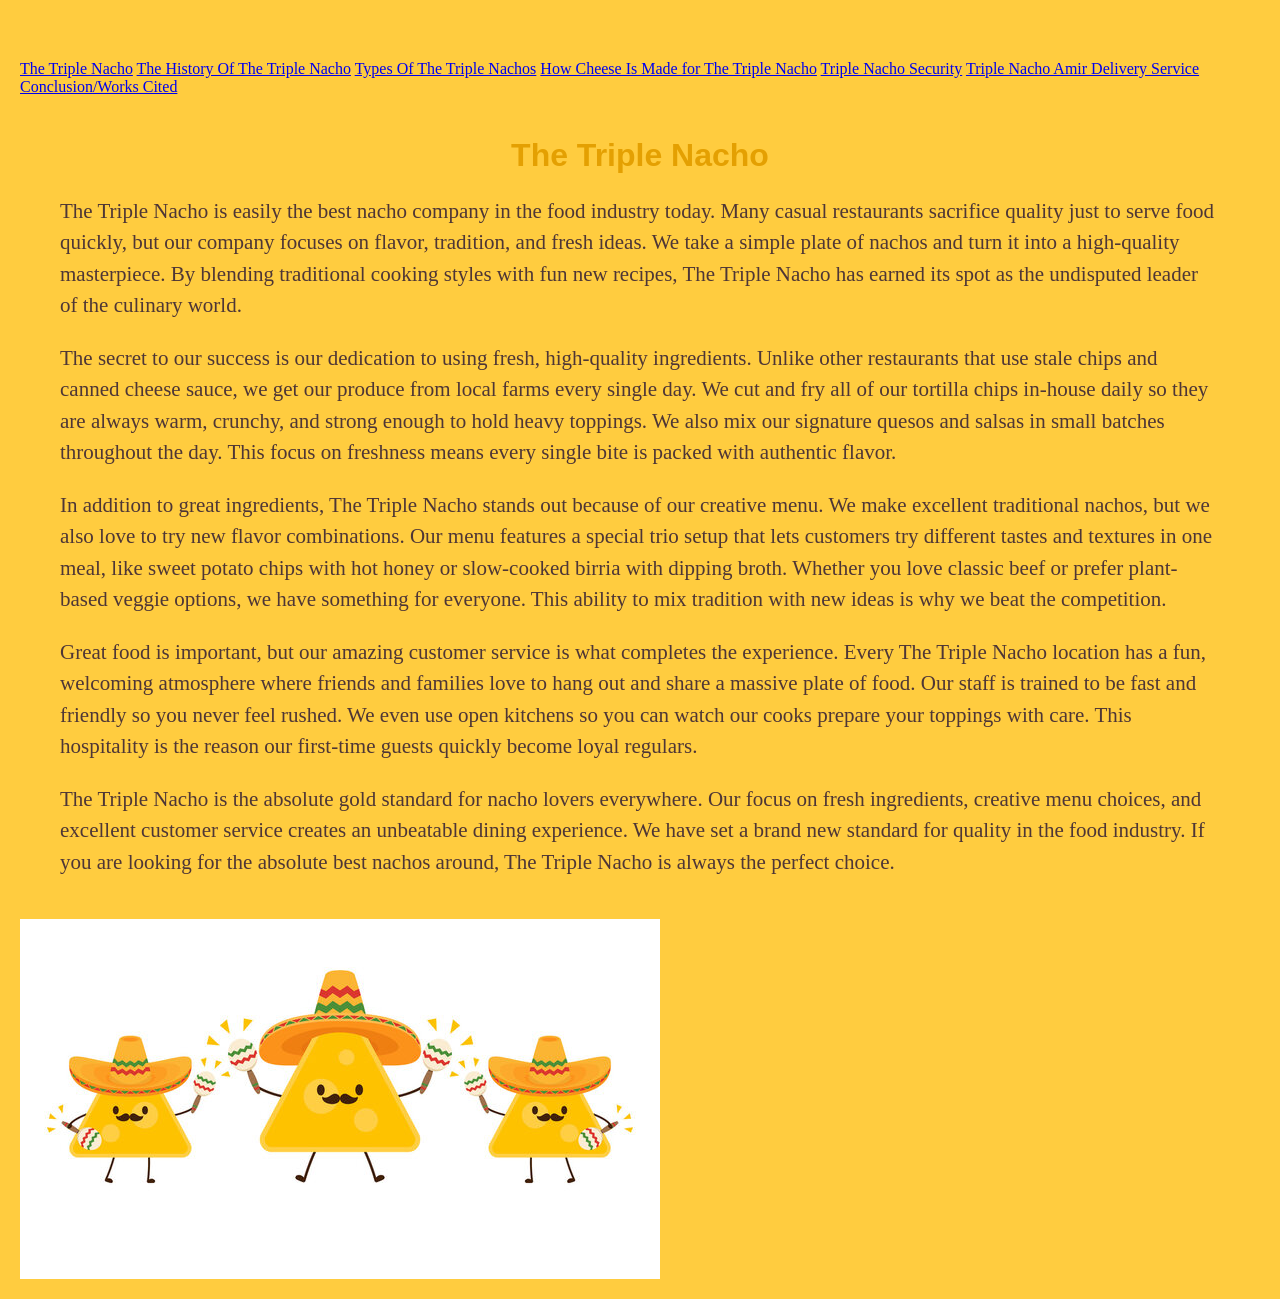
<file: index.html>
<main class="content-wrapper">
  
</main>
<!DOCTYPE html>
<html>
<head>
  <title>The Triple Nacho</title>
  <link rel="stylesheet" href="styles.css">
</head>
<body>
</body>
</html>
<nav>
     <a href="index.html">The Triple Nacho</a>
    <a href="page2.html">The History Of The Triple Nacho</a>
    <a href="page3.html">Types Of The Triple Nachos</a>
    <a href="page4.html">How Cheese Is Made for The Triple Nacho</a>
    <a href="page5.html">Triple Nacho Security</a>
    <a href="page6.html">Triple Nacho Amir Delivery Service</a>
    <a href="page7.html">Conclusion/Works Cited</a>
<link rel="stylesheet" href="styles.css">
</nav>
<main class="content-wrapper">
<p><!-- Page built by: Aiden, Christoppher, Alexander --></p>
<h1>The Triple Nacho</h1>
<p>The Triple Nacho is easily the best nacho company in the food industry today. Many casual restaurants sacrifice quality just to serve food quickly, but our company focuses on flavor, tradition, and fresh ideas. We take a simple plate of nachos and turn it into a high-quality masterpiece. By blending traditional cooking styles with fun new recipes, The Triple Nacho has earned its spot as the undisputed leader of the culinary world.</p>
<p>The secret to our success is our dedication to using fresh, high-quality ingredients. Unlike other restaurants that use stale chips and canned cheese sauce, we get our produce from local farms every single day. We cut and fry all of our tortilla chips in-house daily so they are always warm, crunchy, and strong enough to hold heavy toppings. We also mix our signature quesos and salsas in small batches throughout the day. This focus on freshness means every single bite is packed with authentic flavor.</p>
<p>In addition to great ingredients, The Triple Nacho stands out because of our creative menu. We make excellent traditional nachos, but we also love to try new flavor combinations. Our menu features a special trio setup that lets customers try different tastes and textures in one meal, like sweet potato chips with hot honey or slow-cooked birria with dipping broth. Whether you love classic beef or prefer plant-based veggie options, we have something for everyone. This ability to mix tradition with new ideas is why we beat the competition.</p>
<p>Great food is important, but our amazing customer service is what completes the experience. Every The Triple Nacho location has a fun, welcoming atmosphere where friends and families love to hang out and share a massive plate of food. Our staff is trained to be fast and friendly so you never feel rushed. We even use open kitchens so you can watch our cooks prepare your toppings with care. This hospitality is the reason our first-time guests quickly become loyal regulars.</p>
<p>The Triple Nacho is the absolute gold standard for nacho lovers everywhere. Our focus on fresh ingredients, creative menu choices, and excellent customer service creates an unbeatable dining experience. We have set a brand new standard for quality in the food industry. If you are looking for the absolute best nachos around, The Triple Nacho is always the perfect choice.</p>
</main>
<img src="The Triple Nacho.png" alt="The Triple Nacho">
</file>
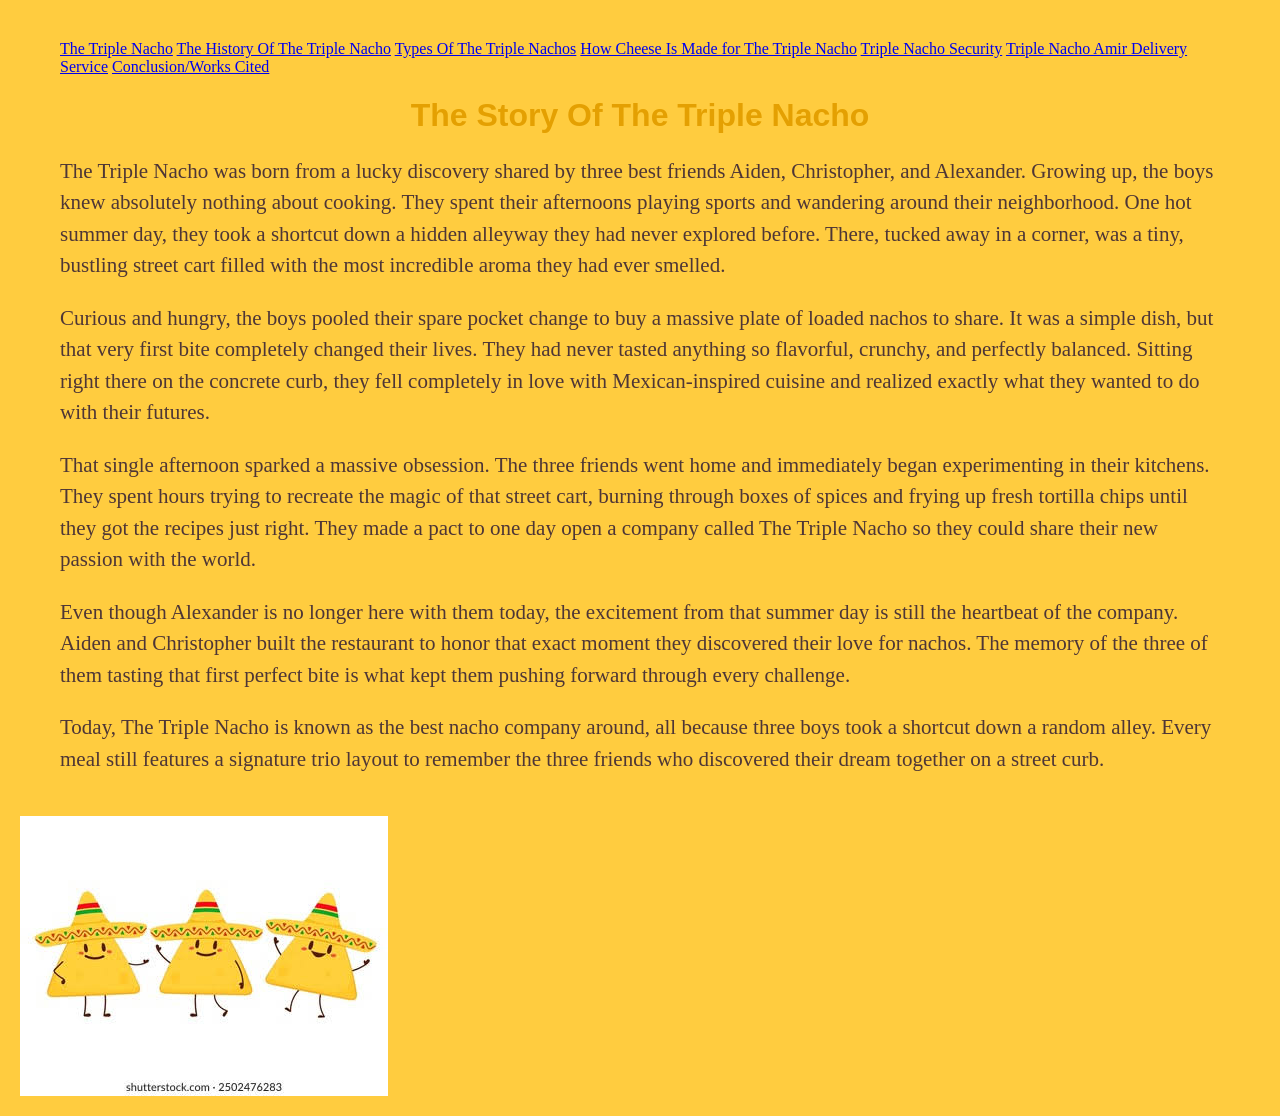
<file: page2.html>
<main class="content-wrapper">

<!DOCTYPE html>
<html>
<head>
  <title>The History Of Nachos</title>
  <link rel="stylesheet" href="styles.css">
</head>
<body>
</body>
</html>
<nav>
     <a href="index.html">The Triple Nacho</a>
    <a href="page2.html">The History Of The Triple Nacho</a>
    <a href="page3.html">Types Of The Triple Nachos</a>
    <a href="page4.html">How Cheese Is Made for The Triple Nacho</a>
    <a href="page5.html">Triple Nacho Security</a>
    <a href="page6.html">Triple Nacho Amir Delivery Service</a>
    <a href="page7.html">Conclusion/Works Cited</a>
</nav>
<p><!-- Page built by: Aiden --></p>
<h1>The Story Of The Triple Nacho</h1>
<p>The Triple Nacho was born from a lucky discovery shared by three best friends Aiden, Christopher, and Alexander. Growing up, the boys knew absolutely nothing about cooking. They spent their afternoons playing sports and wandering around their neighborhood. One hot summer day, they took a shortcut down a hidden alleyway they had never explored before. There, tucked away in a corner, was a tiny, bustling street cart filled with the most incredible aroma they had ever smelled.</p>
<p>Curious and hungry, the boys pooled their spare pocket change to buy a massive plate of loaded nachos to share. It was a simple dish, but that very first bite completely changed their lives. They had never tasted anything so flavorful, crunchy, and perfectly balanced. Sitting right there on the concrete curb, they fell completely in love with Mexican-inspired cuisine and realized exactly what they wanted to do with their futures.</p>
<p>That single afternoon sparked a massive obsession. The three friends went home and immediately began experimenting in their kitchens. They spent hours trying to recreate the magic of that street cart, burning through boxes of spices and frying up fresh tortilla chips until they got the recipes just right. They made a pact to one day open a company called The Triple Nacho so they could share their new passion with the world.</p>
<p>Even though Alexander is no longer here with them today, the excitement from that summer day is still the heartbeat of the company. Aiden and Christopher built the restaurant to honor that exact moment they discovered their love for nachos. The memory of the three of them tasting that first perfect bite is what kept them pushing forward through every challenge.</p>
<p>Today, The Triple Nacho is known as the best nacho company around, all because three boys took a shortcut down a random alley. Every meal still features a signature trio layout to remember the three friends who discovered their dream together on a street curb.</p>
</main>
<img src="nacho-triple.jpg" alt="The Triple Nacho">
</file>
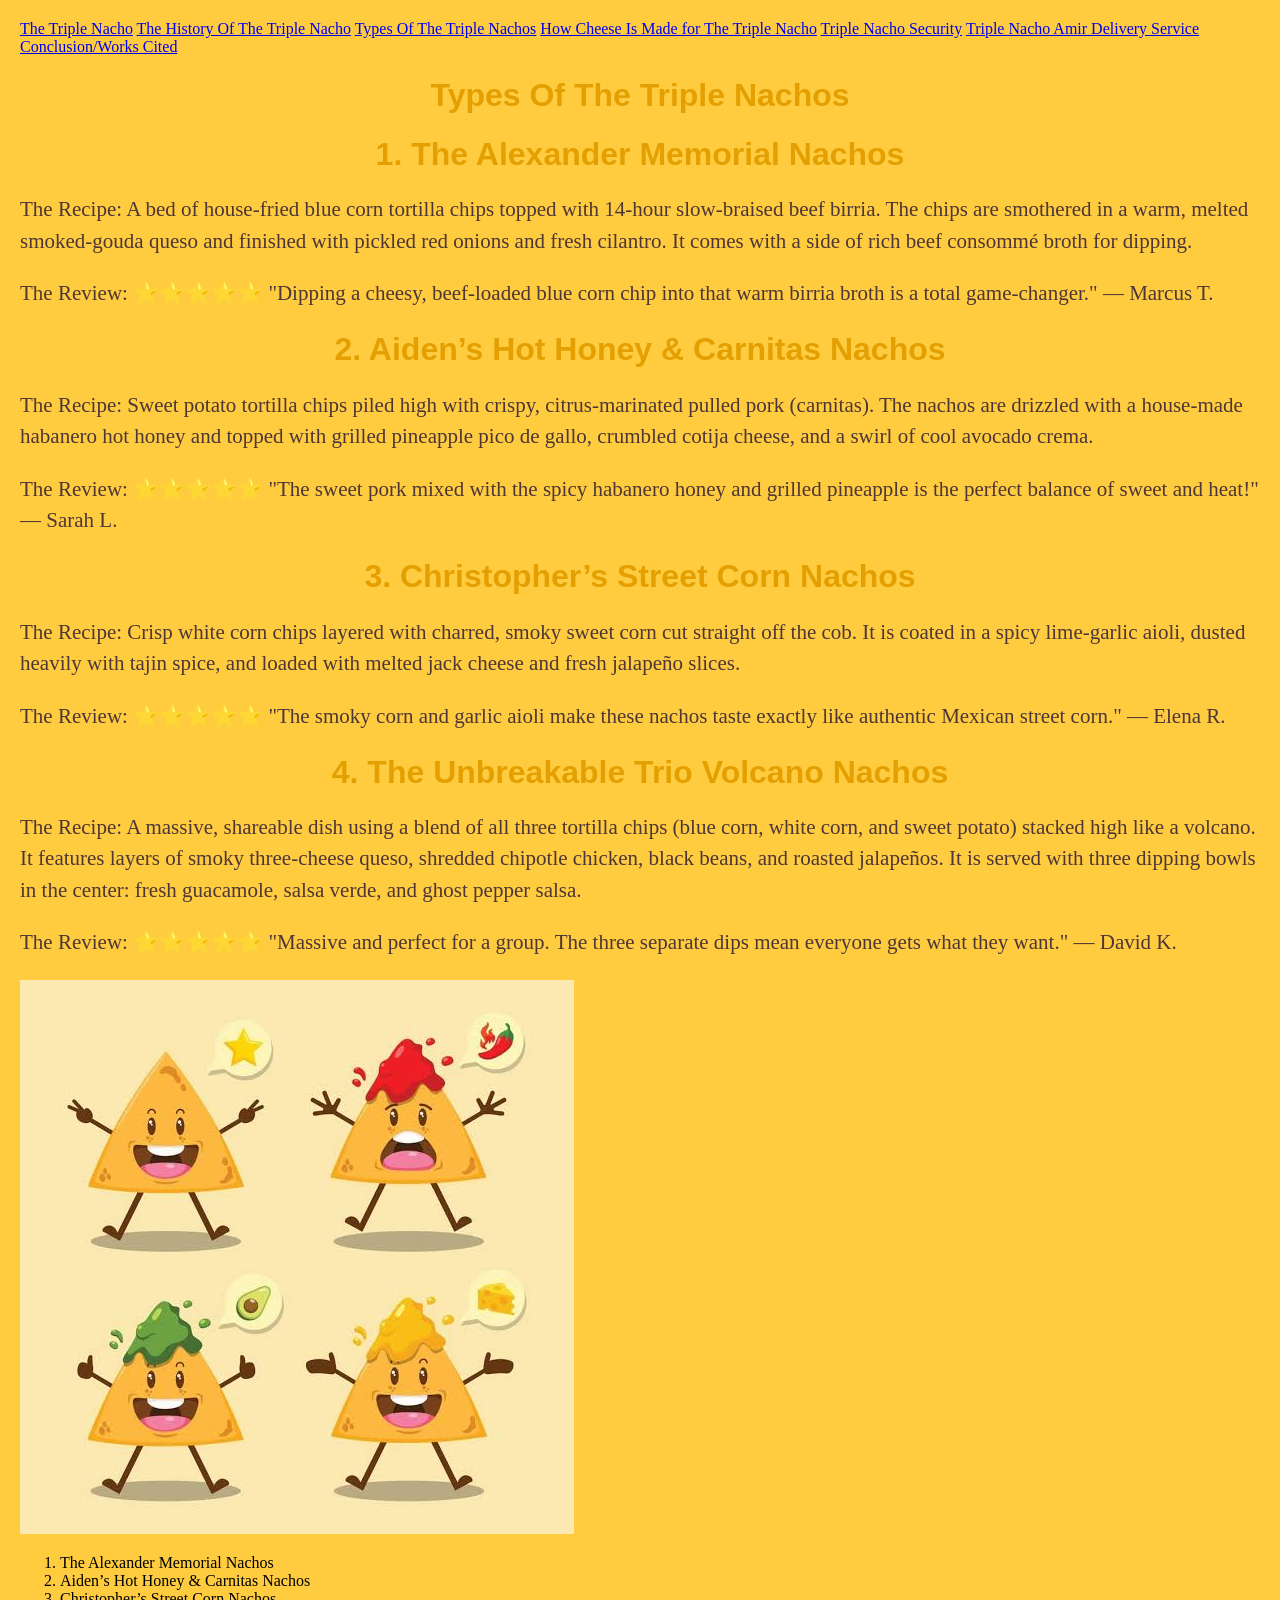
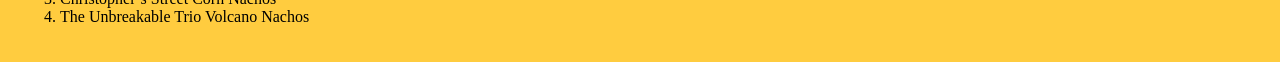
<file: page3.html>
<!DOCTYPE html>
<html>
<head>
  <title>Types Of The Triple Nachos</title>
<link rel="stylesheet" href="styles.css">
</head>
<body>
</body>
</html>
<nav>
     <a href="index.html">The Triple Nacho</a>
    <a href="page2.html">The History Of The Triple Nacho</a>
    <a href="page3.html">Types Of The Triple Nachos</a>
    <a href="page4.html">How Cheese Is Made for The Triple Nacho</a>
    <a href="page5.html">Triple Nacho Security</a>
    <a href="page6.html">Triple Nacho Amir Delivery Service</a>
    <a href="page7.html">Conclusion/Works Cited</a>
</nav>
<p><!-- Page built by: Aiden --></p>
<h1>Types Of The Triple Nachos</h1>
<h1>1. The Alexander Memorial Nachos</h1>
<p>The Recipe: A bed of house-fried blue corn tortilla chips topped with 14-hour slow-braised beef birria. The chips are smothered in a warm, melted smoked-gouda queso and finished with pickled red onions and fresh cilantro. It comes with a side of rich beef consommé broth for dipping.</p2>
<p>The Review: ⭐⭐⭐⭐⭐ "Dipping a cheesy, beef-loaded blue corn chip into that warm birria broth is a total game-changer." — Marcus T.</p2>
<h1>2. Aiden’s Hot Honey & Carnitas Nachos</h1>
<p>The Recipe: Sweet potato tortilla chips piled high with crispy, citrus-marinated pulled pork (carnitas). The nachos are drizzled with a house-made habanero hot honey and topped with grilled pineapple pico de gallo, crumbled cotija cheese, and a swirl of cool avocado crema.</p2>
<p>The Review: ⭐⭐⭐⭐⭐ "The sweet pork mixed with the spicy habanero honey and grilled pineapple is the perfect balance of sweet and heat!" — Sarah L.</p2>
<h1>3. Christopher’s Street Corn Nachos</h1>
<p>The Recipe: Crisp white corn chips layered with charred, smoky sweet corn cut straight off the cob. It is coated in a spicy lime-garlic aioli, dusted heavily with tajin spice, and loaded with melted jack cheese and fresh jalapeño slices.</p2>
<p>The Review: ⭐⭐⭐⭐⭐ "The smoky corn and garlic aioli make these nachos taste exactly like authentic Mexican street corn." — Elena R.</p2>
<h1>4. The Unbreakable Trio Volcano Nachos</h1>
<p>The Recipe: A massive, shareable dish using a blend of all three tortilla chips (blue corn, white corn, and sweet potato) stacked high like a volcano. It features layers of smoky three-cheese queso, shredded chipotle chicken, black beans, and roasted jalapeños. It is served with three dipping bowls in the center: fresh guacamole, salsa verde, and ghost pepper salsa.</p>
<p>The Review: ⭐⭐⭐⭐⭐ "Massive and perfect for a group. The three separate dips mean everyone gets what they want." — David K.</p>
<img src="types of triple nacho.png" alt="The Triple Nacho">
<ol>
  <li>The Alexander Memorial Nachos</li>
  <li>Aiden’s Hot Honey & Carnitas Nachos</li>
  <li>Christopher’s Street Corn Nachos</li>
  <li>The Unbreakable Trio Volcano Nachos</li>
</ol>
</file>
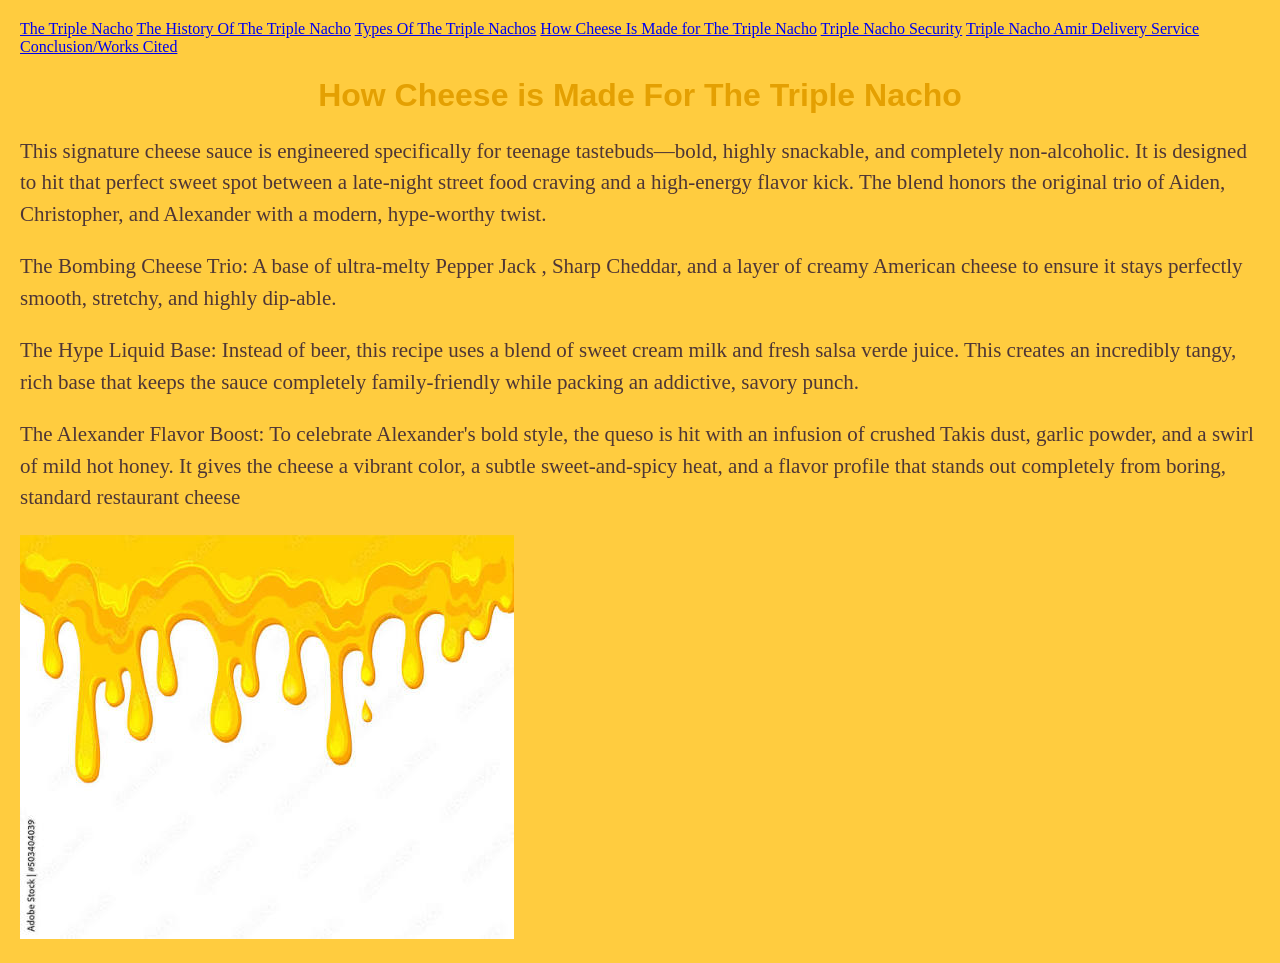
<file: page4.html>
<!DOCTYPE html>
<html>
<head>
  <title>How Cheese Is Made for The Triple Nacho</title>
<link rel="stylesheet" href="styles.css">
</head>
<body>
</body>
</html>
<nav>
    <a href="index.html">The Triple Nacho</a>
    <a href="page2.html">The History Of The Triple Nacho</a>
    <a href="page3.html">Types Of The Triple Nachos</a>
    <a href="page4.html">How Cheese Is Made for The Triple Nacho</a>
    <a href="page5.html">Triple Nacho Security</a>
    <a href="page6.html">Triple Nacho Amir Delivery Service</a>
    <a href="page7.html">Conclusion/Works Cited</a>
</nav>
<p><!-- Page built by: Christoppher --></p>
<h1>How Cheese is Made For The Triple Nacho</h1>
<p>This signature cheese sauce is engineered specifically for teenage tastebuds—bold, highly snackable, and completely non-alcoholic. It is designed to hit that perfect sweet spot between a late-night street food craving and a high-energy flavor kick. The blend honors the original trio of Aiden, Christopher, and Alexander with a modern, hype-worthy twist.</p>
<p>The Bombing Cheese Trio: A base of ultra-melty Pepper Jack , Sharp Cheddar, and a layer of creamy American cheese to ensure it stays perfectly smooth, stretchy, and highly dip-able.</p>
<p>The Hype Liquid Base: Instead of beer, this recipe uses a blend of sweet cream milk and fresh salsa verde juice. This creates an incredibly tangy, rich base that keeps the sauce completely family-friendly while packing an addictive, savory punch.</p>
<p>The Alexander Flavor Boost: To celebrate Alexander's bold style, the queso is hit with an infusion of crushed Takis dust, garlic powder, and a swirl of mild hot honey. It gives the cheese a vibrant color, a subtle sweet-and-spicy heat, and a flavor profile that stands out completely from boring, standard restaurant cheese</p>
<img src="cheese.jpg" alt="The Triple Nacho">
</file>
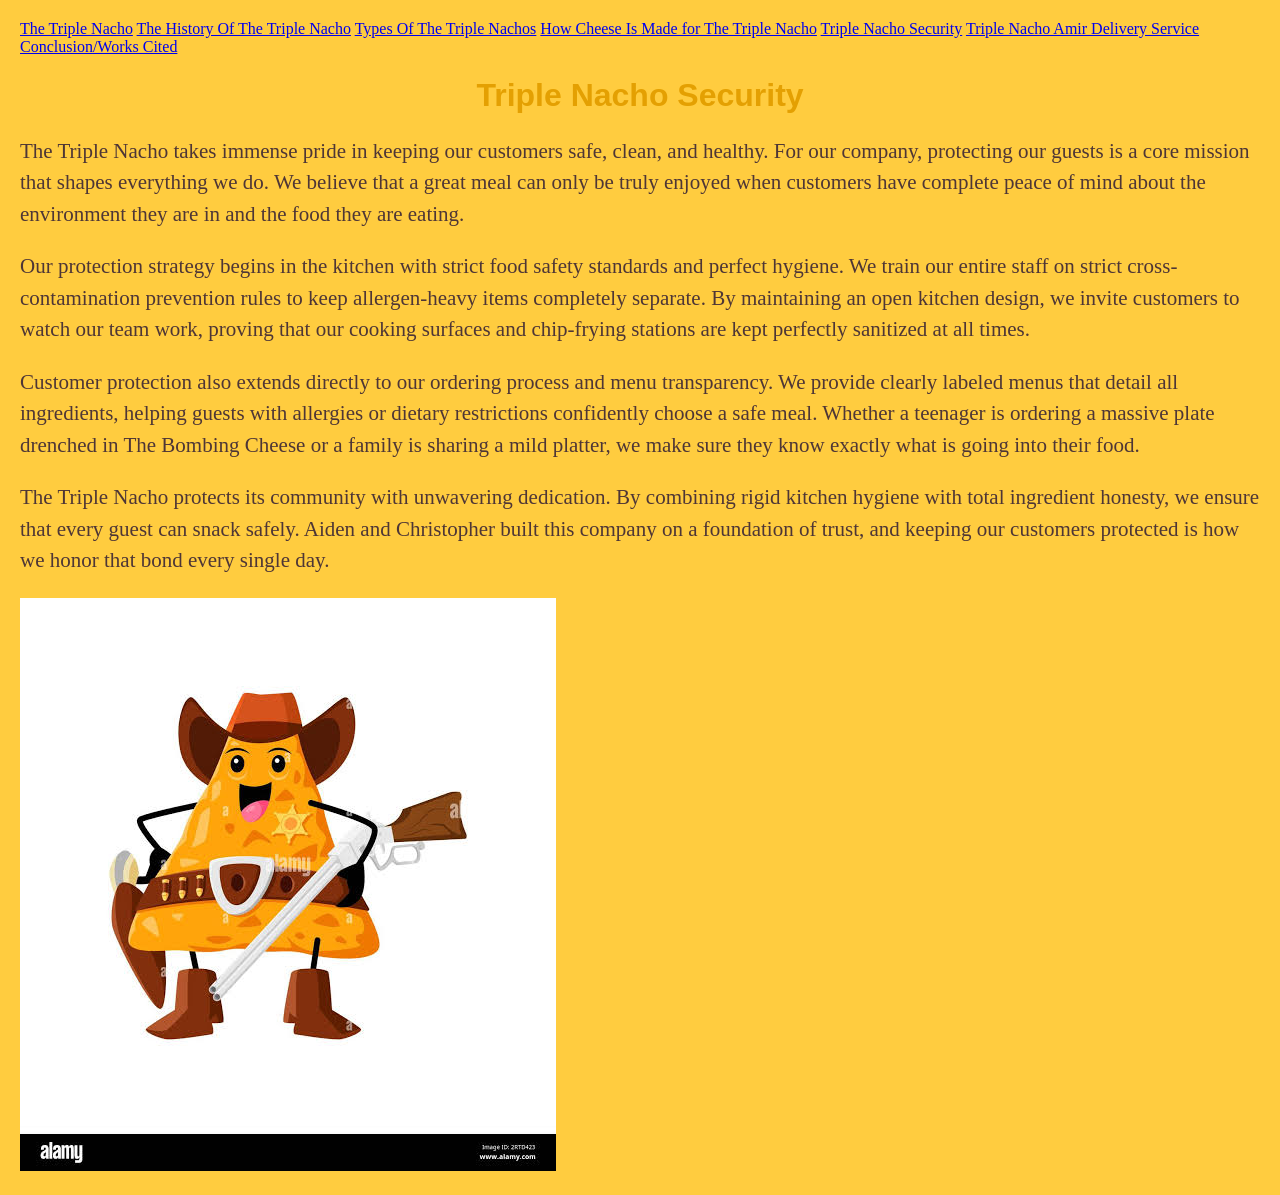
<file: page5.html>
<!DOCTYPE html>
<html>
<head>
  <title>Triple Nacho Security</title>
  <link rel="stylesheet" href="styles.css">
</head>
<body>
</body>
</html>
<nav>
     <a href="index.html">The Triple Nacho</a>
    <a href="page2.html">The History Of The Triple Nacho</a>
    <a href="page3.html">Types Of The Triple Nachos</a>
    <a href="page4.html">How Cheese Is Made for The Triple Nacho</a>
    <a href="page5.html">Triple Nacho Security</a>
    <a href="page6.html">Triple Nacho Amir Delivery Service</a>
    <a href="page7.html">Conclusion/Works Cited</a>
</nav>
<p><!-- Page built by: Christoppher --></p>
<h1>Triple Nacho Security</h1>
<p>The Triple Nacho takes immense pride in keeping our customers safe, clean, and healthy. For our company, protecting our guests is a core mission that shapes everything we do. We believe that a great meal can only be truly enjoyed when customers have complete peace of mind about the environment they are in and the food they are eating.</p>
<p>Our protection strategy begins in the kitchen with strict food safety standards and perfect hygiene. We train our entire staff on strict cross-contamination prevention rules to keep allergen-heavy items completely separate. By maintaining an open kitchen design, we invite customers to watch our team work, proving that our cooking surfaces and chip-frying stations are kept perfectly sanitized at all times.</p>
<p>Customer protection also extends directly to our ordering process and menu transparency. We provide clearly labeled menus that detail all ingredients, helping guests with allergies or dietary restrictions confidently choose a safe meal. Whether a teenager is ordering a massive plate drenched in The Bombing Cheese or a family is sharing a mild platter, we make sure they know exactly what is going into their food.</p>
<p>The Triple Nacho protects its community with unwavering dedication. By combining rigid kitchen hygiene with total ingredient honesty, we ensure that every guest can snack safely. Aiden and Christopher built this company on a foundation of trust, and keeping our customers protected is how we honor that bond every single day.</p>
<img src="nacho sherrif.jpg" alt="The Triple Nacho">
</file>
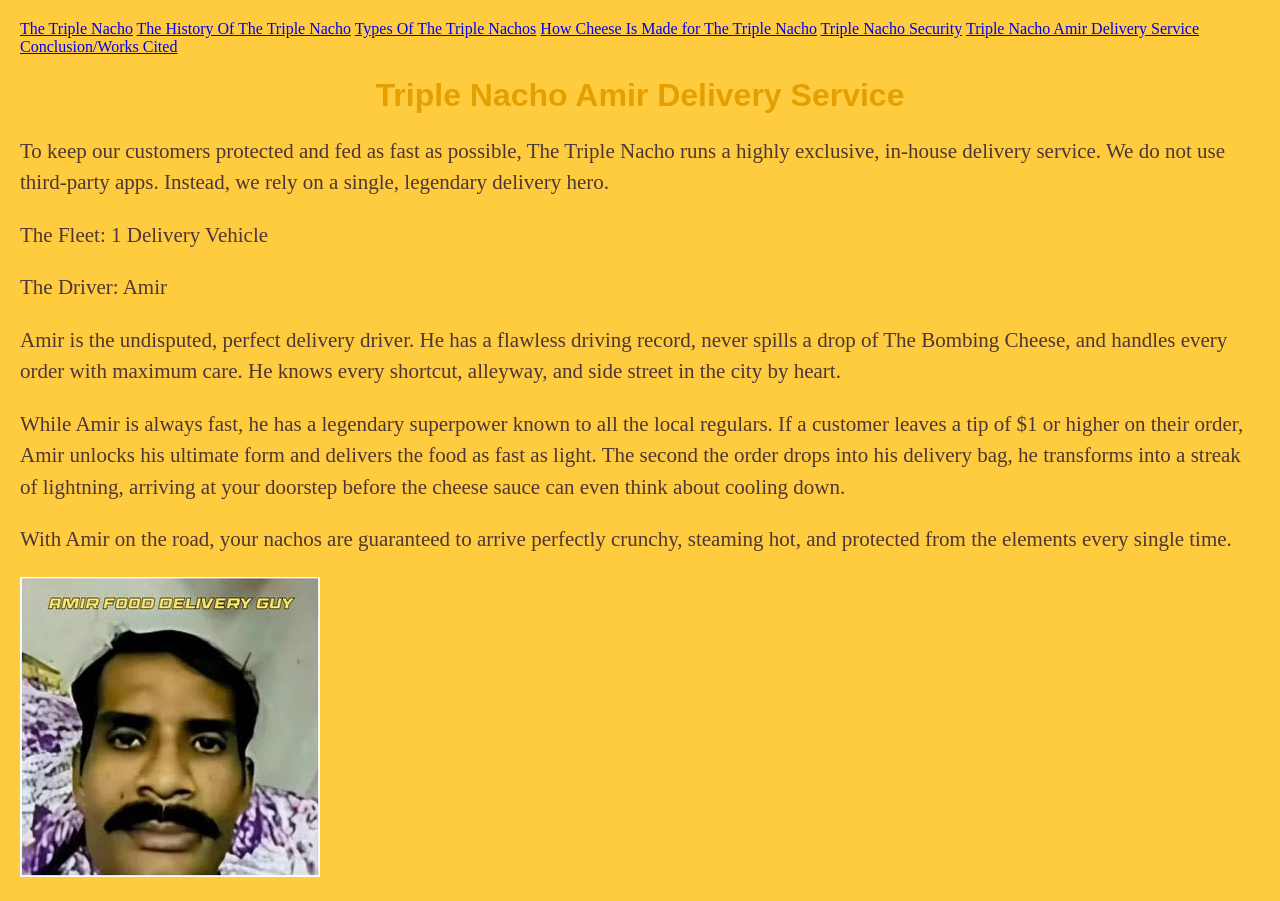
<file: page6.html>
<!DOCTYPE html>
<html>
<head>
  <title>Triple Nacho Amir Delivery Service</title>
<link rel="stylesheet" href="styles.css">
</head>
<body>
</body>
</html>
<nav>
    <a href="index.html">The Triple Nacho</a>
    <a href="page2.html">The History Of The Triple Nacho</a>
    <a href="page3.html">Types Of The Triple Nachos</a>
    <a href="page4.html">How Cheese Is Made for The Triple Nacho</a>
    <a href="page5.html">Triple Nacho Security</a>
    <a href="page6.html">Triple Nacho Amir Delivery Service</a>
    <a href="page7.html">Conclusion/Works Cited</a>
</nav>
<p><!-- Page built by: Alexander --></p>
<h1>Triple Nacho Amir Delivery Service</h1>
<p>To keep our customers protected and fed as fast as possible, The Triple Nacho runs a highly exclusive, in-house delivery service. We do not use third-party apps. Instead, we rely on a single, legendary delivery hero.</p>
<p>The Fleet: 1 Delivery Vehicle</p>
<p>The Driver: Amir</p>
<p>Amir is the undisputed, perfect delivery driver. He has a flawless driving record, never spills a drop of The Bombing Cheese, and handles every order with maximum care. He knows every shortcut, alleyway, and side street in the city by heart.</p>
<p>While Amir is always fast, he has a legendary superpower known to all the local regulars. If a customer leaves a tip of $1 or higher on their order, Amir unlocks his ultimate form and delivers the food as fast as light. The second the order drops into his delivery bag, he transforms into a streak of lightning, arriving at your doorstep before the cheese sauce can even think about cooling down.</p>
<p>With Amir on the road, your nachos are guaranteed to arrive perfectly crunchy, steaming hot, and protected from the elements every single time.</p>
<img src="amir.jpg" alt="The Triple Nacho">
</file>
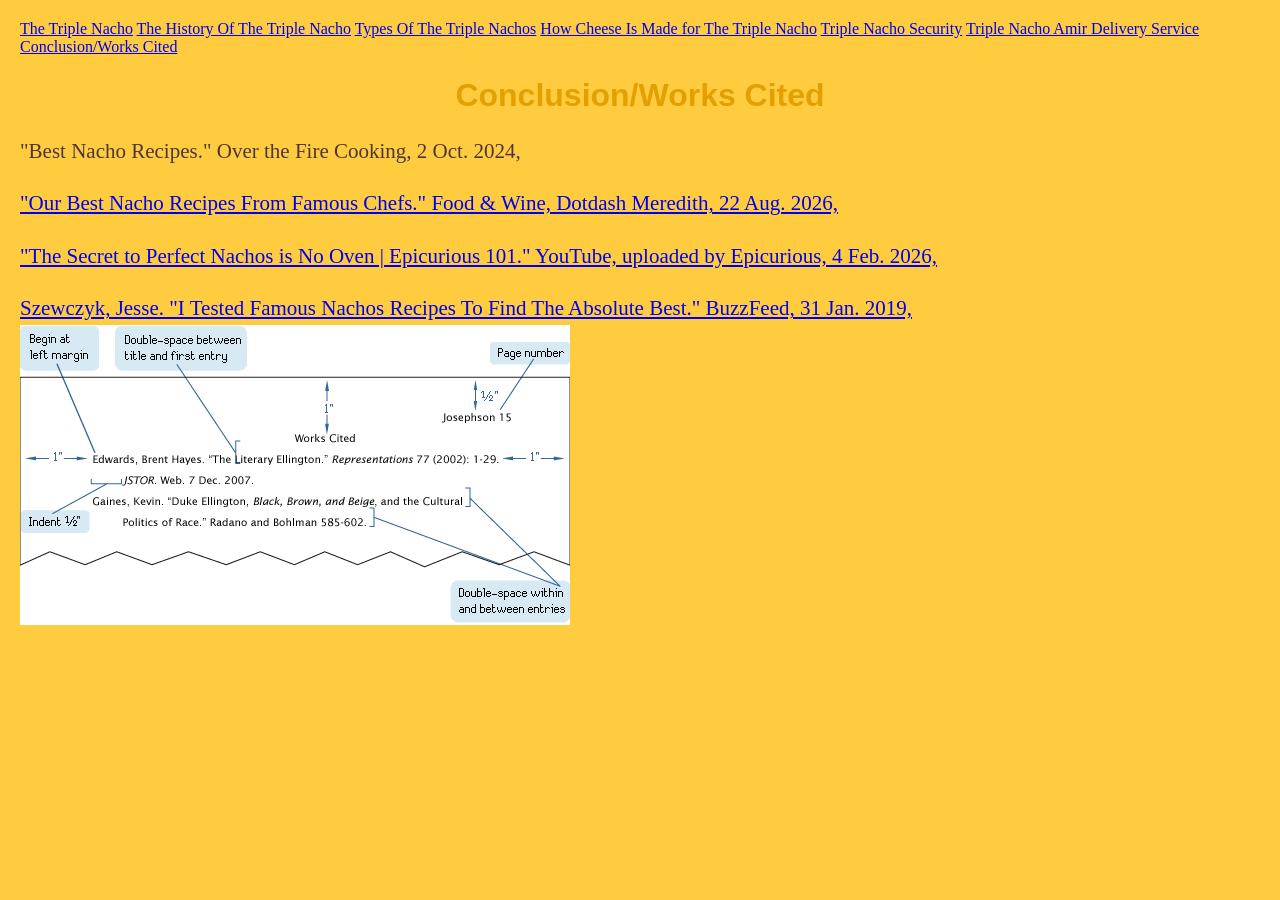
<file: page7.html>
<!DOCTYPE html>
<html>
<head>
  <title>Conclusion/Works Cited</title>
  <link rel="stylesheet" href="styles.css">
</head>
<body>
</body>
</html>
<nav>
     <a href="index.html">The Triple Nacho</a>
    <a href="page2.html">The History Of The Triple Nacho</a>
    <a href="page3.html">Types Of The Triple Nachos</a>
    <a href="page4.html">How Cheese Is Made for The Triple Nacho</a>
    <a href="page5.html">Triple Nacho Security</a>
    <a href="page6.html">Triple Nacho Amir Delivery Service</a>
    <a href="page7.html">Conclusion/Works Cited</a>
</nav>
<p><!-- Page built by: Alexander --></p>
<h1>Conclusion/Works Cited</h1>
<p>"Best Nacho Recipes." Over the Fire Cooking, 2 Oct. 2024, <a href="https://overthefirecooking.com/best-nacho-recipes/" "unique loaded nacho Accessed 28 Sept. 2026.</p>
<p>"Our Best Nacho Recipes From Famous Chefs." Food & Wine, Dotdash Meredith, 22 Aug. 2026, <a href="https://www.foodandwine.com/nacho-recipes-6402979" "epic nacho Accessed 28 Sept. 2026. </p>
<p>"The Secret to Perfect Nachos is No Oven | Epicurious 101." YouTube, uploaded by Epicurious, 4 Feb. 2026, <a href="https://www.youtube.com/watch?v=Y73TVwFFNsE"  Accessed 28 Sept. 2026.</p>
<p>Szewczyk, Jesse. "I Tested Famous Nachos Recipes To Find The Absolute Best." BuzzFeed, 31 Jan. 2019, <a href="https://www.buzzfeed.com/jesseszewczyk/the-best-nachos-recipe" "unique Accessed 28 Sept. 2026.</p>
  <img src="citation.png" alt="The Triple Nacho">
</file>
<file: styles.css>
nav a:hover {
  color: #3b2626;
}
h1 {
  color: #e4a002;
  font-family: 'Quicksand', quicksand, sans-serif;
  text-align: center;
}

p {
  color: #4e3636;
  font-size: 21px;
  line-height: 1.5;
}

body {
  background-color: #ffcc3f;
  margin: 0;
  padding: 20px;
}
.content-wrapper {

    padding: 20px; 
    
    max-width: 1200px;
    margin: 0 auto; 
    
    box-sizing: border-box;}
    img {
  max-width: 100%;
  height: auto;
  object-fit: contain;
    }
</file>
